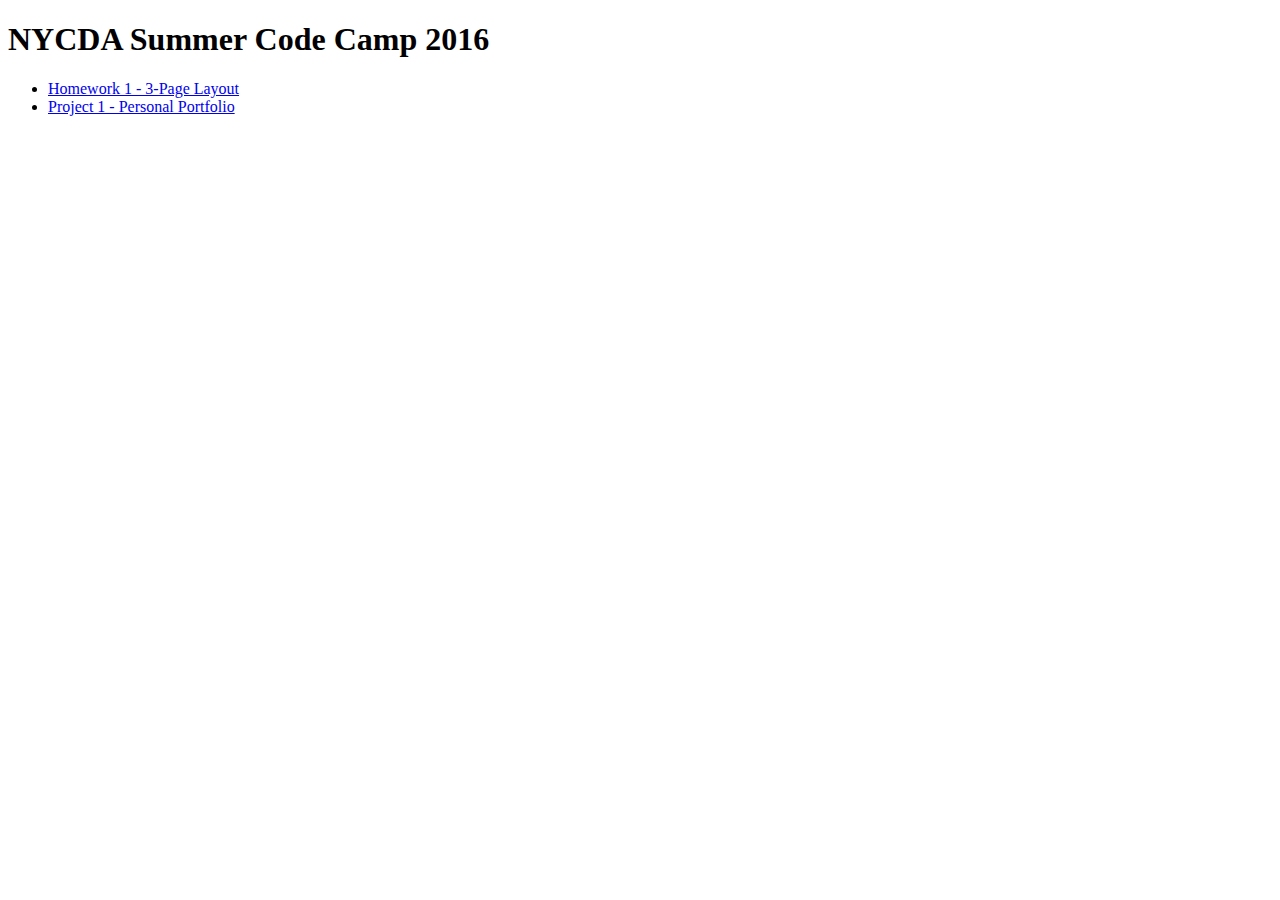
<file: index.html>
<!DOCTYPE html>
<html>
<head>
  <meta charset="UTF-8">
  <title>NYCDA Summer Code Camp 2016</title>
</head>
<body>
  <h1>NYCDA Summer Code Camp 2016</h1>

  <ul>
    <li><a href="hw01">Homework 1 - 3-Page Layout</a></li>
    <li><a href="p01">Project 1 - Personal Portfolio</a></li>
  </ul>
</body>
</html>
</file>
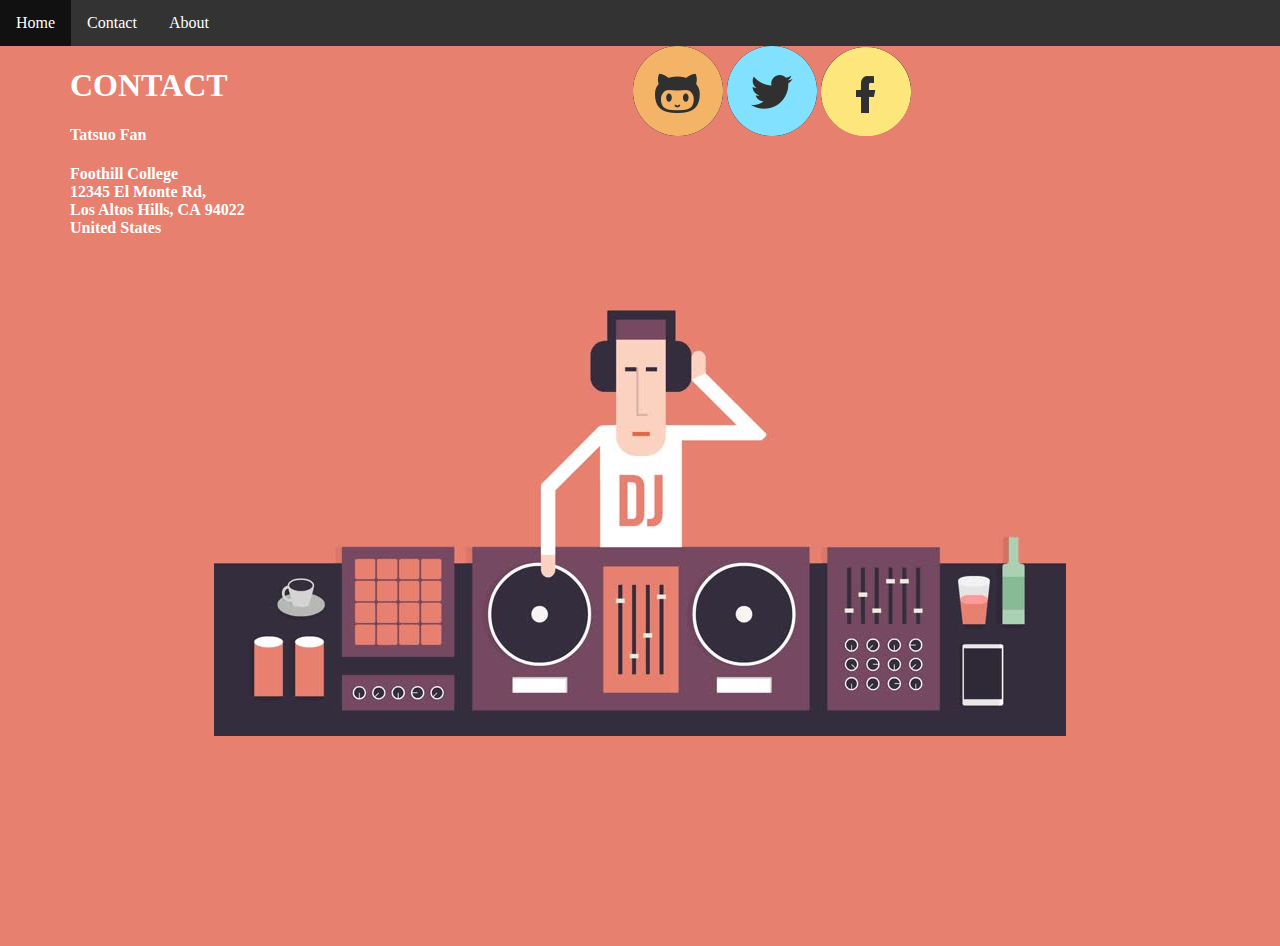
<file: Contact/index.html>
<!DOCTYPE html>
<html>
<head>
	<meta charset="utf-8">
	<meta http-equiv="X-UA-Compatible" content="IE=edge">
	<title></title>
	<link rel="stylesheet" href="default.css">
</head>
<body>
	<header>
		<nav>		
			<ul>
			  <li><a href="../index.html">Home</a></li>
<!-- 			  <li><a href="Contact/index.html">News</a></li> -->
			  <li><a>Contact</a></li>
			  <li><a href="../About/index.html">About</a></li>
			</ul>
		</nav>
	</header>


	<div id="image">

		<!-- <img src="../img/DJ2.jpg"> -->
		
		<div id="info">
			
			<h1>CONTACT</h1>
			<h4>Tatsuo&nbsp;Fan</h4>
			<h4>Foothill&nbsp;College
			<br>12345&nbsp;El&nbsp;Monte&nbsp;Rd,&nbsp;<br>Los Altos&nbsp;Hills,&nbsp;CA&nbsp;94022
			<br> United&nbsp;States</h4>

		</div>

		<div id="socialmedia">
			<a onclick="window.open(this.href,'_blank');return false;" href="https://github.com/Tattz1024"　target="_blank"><img src="../img/githublogo.png"></a>
			<a onclick="window.open(this.href,'_blank');return false;" href="https://twitter.com"　><img src="../img/twitterlogo.png" /></a>
			<a onclick="window.open(this.href,'_blank');return false;" href="http://facebook.com"　><img src="../img/facebooklogo.png">
		</div>

	</div>

	

	



</body>
</html>
</file>
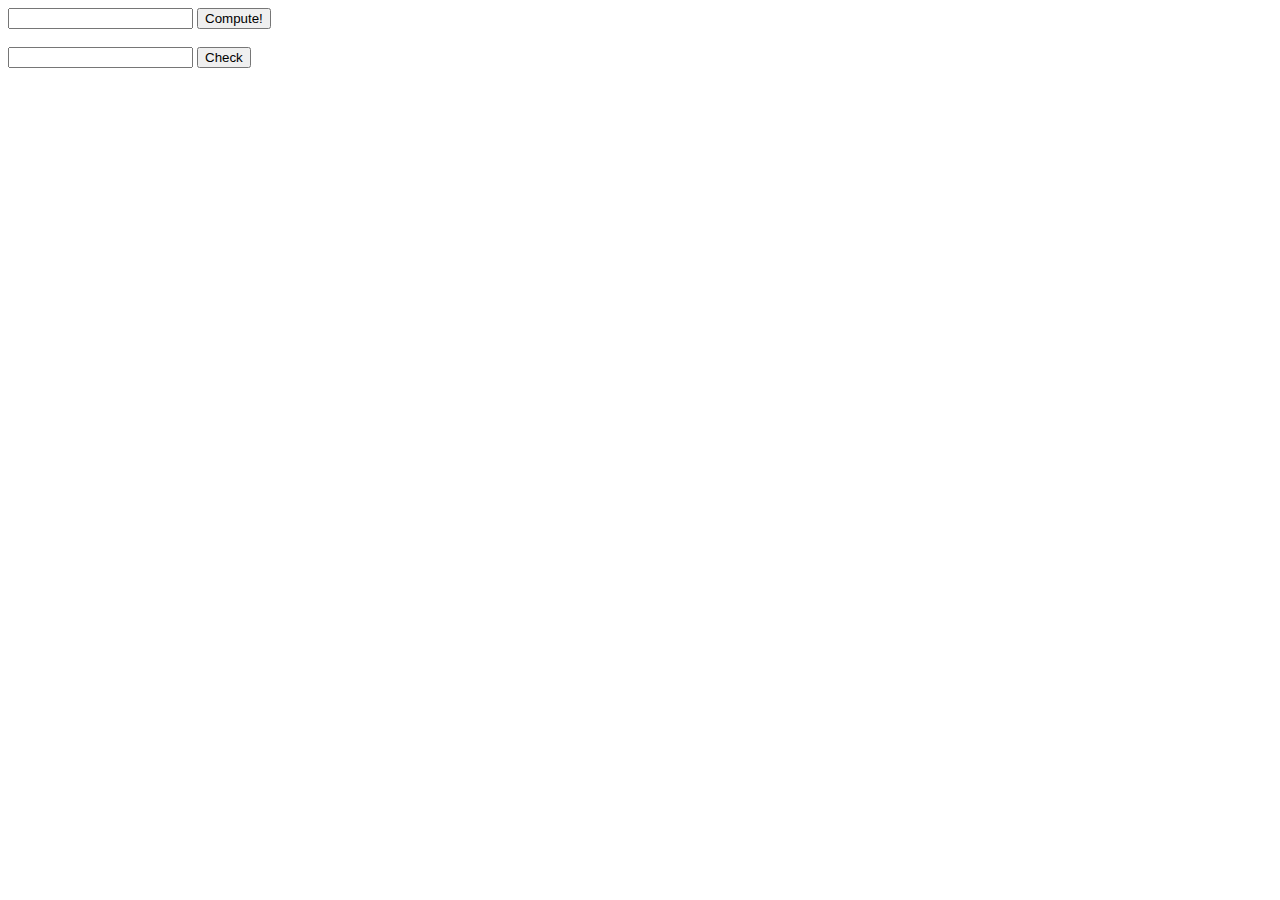
<file: hw/tFan_hw2/index.html>
<!DOCTYPE html>
<html>
<head>
	<meta charset="utf-8">
	<meta http-equiv="X-UA-Compatible" content="IE=edge">
	<title></title>
	<link rel="stylesheet" href="">
	<script src="main.js" type="text/javascript" charset="utf-8" async defer></script>
	<script src="https://code.jquery.com/jquery-2.2.4.js"></script>
</head>
<body>
	
	<input id="userNum"/>
	<button id = calculator>Compute!</button>

	<br>
	<br>

	<input id="string" />
	<button id = "textChecker">Check</button>

	
</body>
</html>
</file>
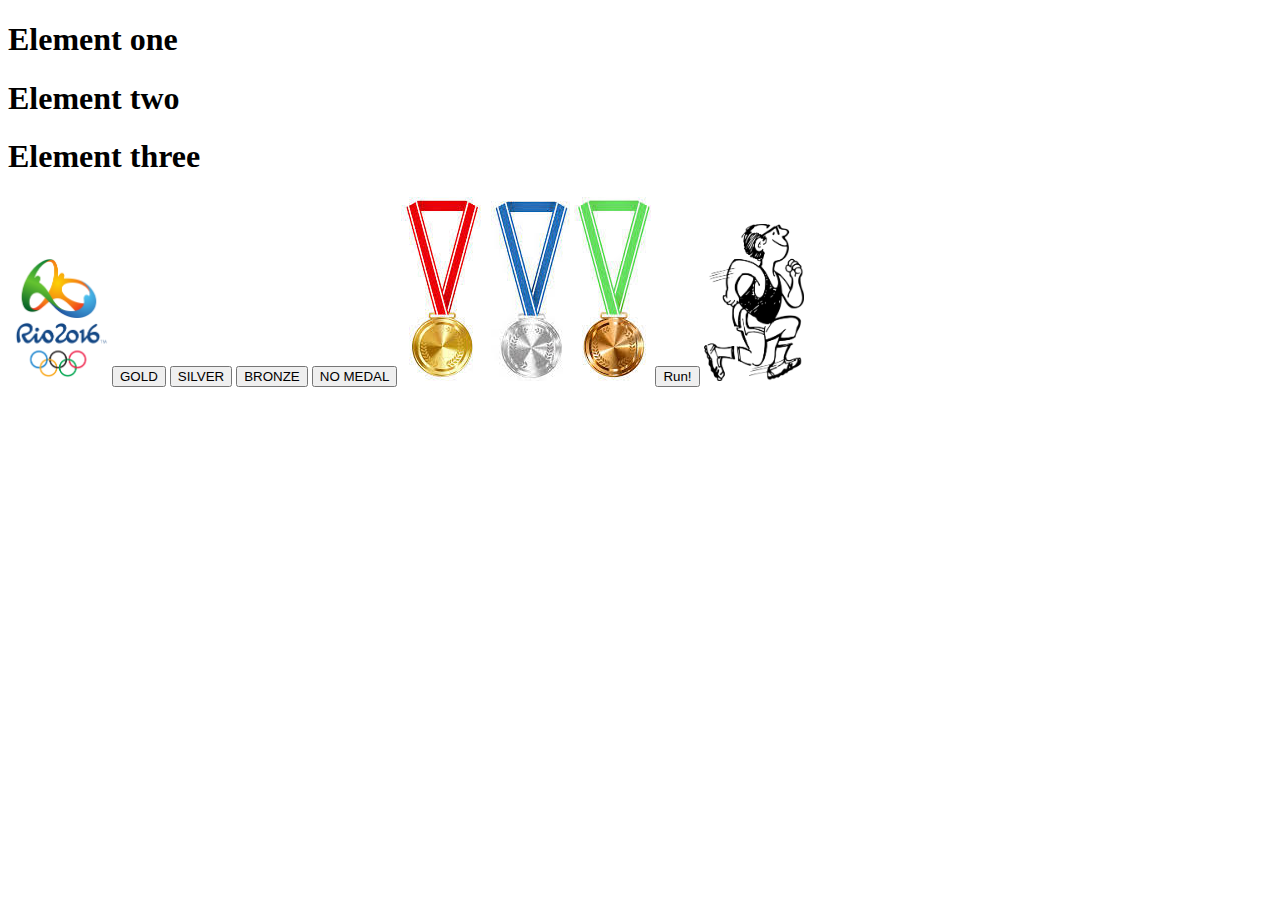
<file: hw/tFan_hw3/index.html>
<!DOCTYPE html>
<html>
<head>
	<meta charset="utf-8">
	<meta http-equiv="X-UA-Compatible" content="IE=edge">
	<title></title>
	
	<link rel="stylesheet" href="">
	<script src="jquery.min.js"></script>
	<script src="application.js" type="text/javascript" charset="utf-8" async defer></script>
	
</head>
<body>

	<h1 id="colorChange">Element one</h1>
	<h1 id="hide">Element two</h1>
	<h1 id="show">Element three</h1>
	<img class="image" src="olympic.png" width="100px">
	
	<button id="fadeIn" name="gold">GOLD</button>
	<button id="fadeIn" name="silver">SILVER</button>
	<button id="fadeIn" name="bronze">BRONZE</button>
	<button id="fadeOut" name="noMedal">NO MEDAL</button>

	<img id="gold" class="medal" src="gold.jpeg">
	<img id="silver" class="medal" src="silver.jpeg">
	<img id="bronze" class="medal" src="bronz.jpeg">

	<button id="run">Run!</button>
	<img id="runner" src="running.png" width=100px>

	
</body>
</html>
</file>
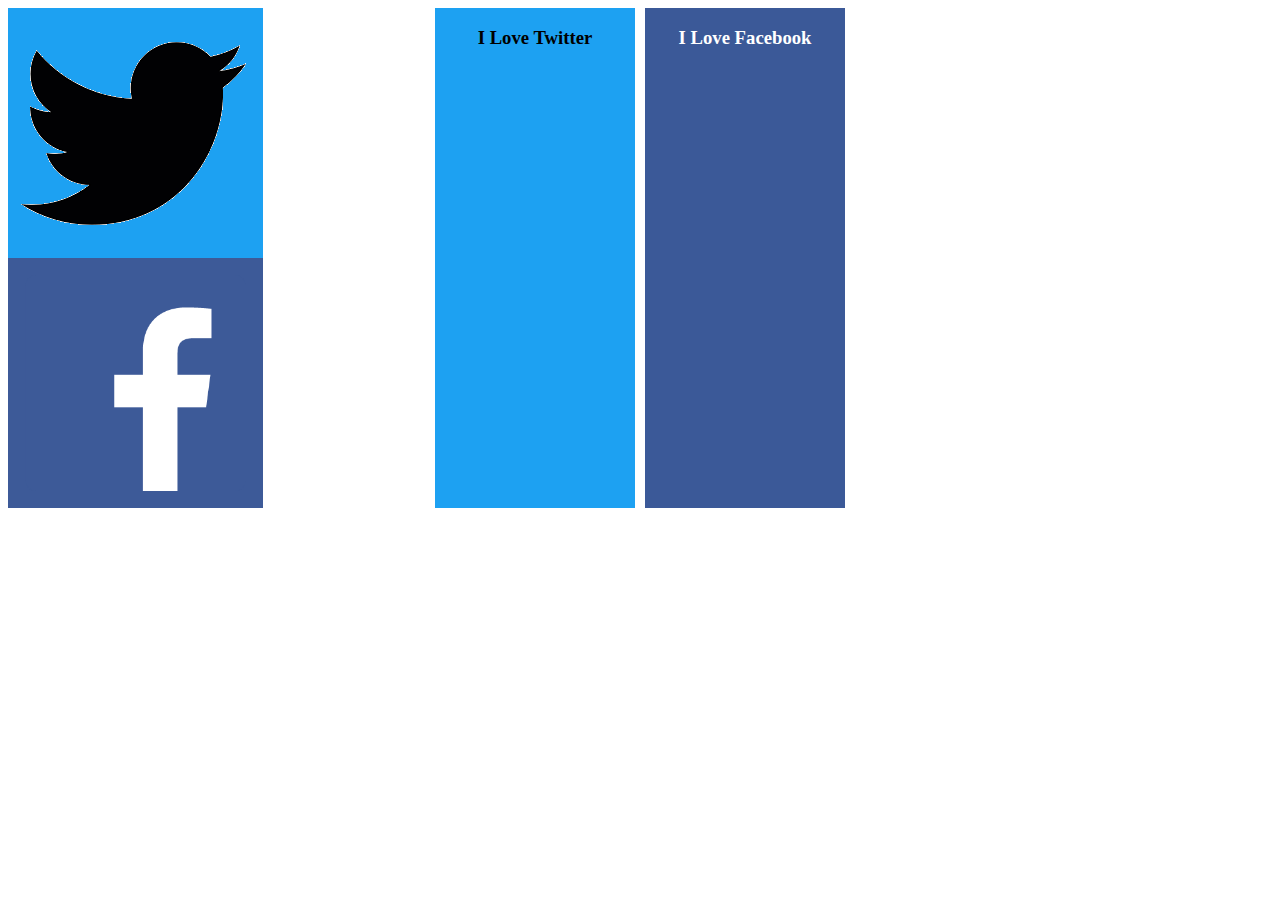
<file: hw01/one.html>
<!DOCTYPE html>
<html>
<head>
	<meta charset="utf-8">
	<title>Homework 1</title>
	<link rel="stylesheet" href="one.css">
</head>
<body>
		
		<div id="boxContainer">

			<div class="box twitter"><h3>I Love Twitter</h3></div>

			<div class="box facebook"><h3>I Love Facebook</h3></div>

		</div>

		<div id="mediabar">

			<div class="icon twitter"><a href="https://twitter.com" target="_blank"><img src="twitter.gif" /></a></div>
			<div class="icon facebook"><a href="http://facebook.com"　target="_blank"><img src="facebook.png" width = 255 height= 250/></a></div>

		</div>


</body>
</html>
</file>
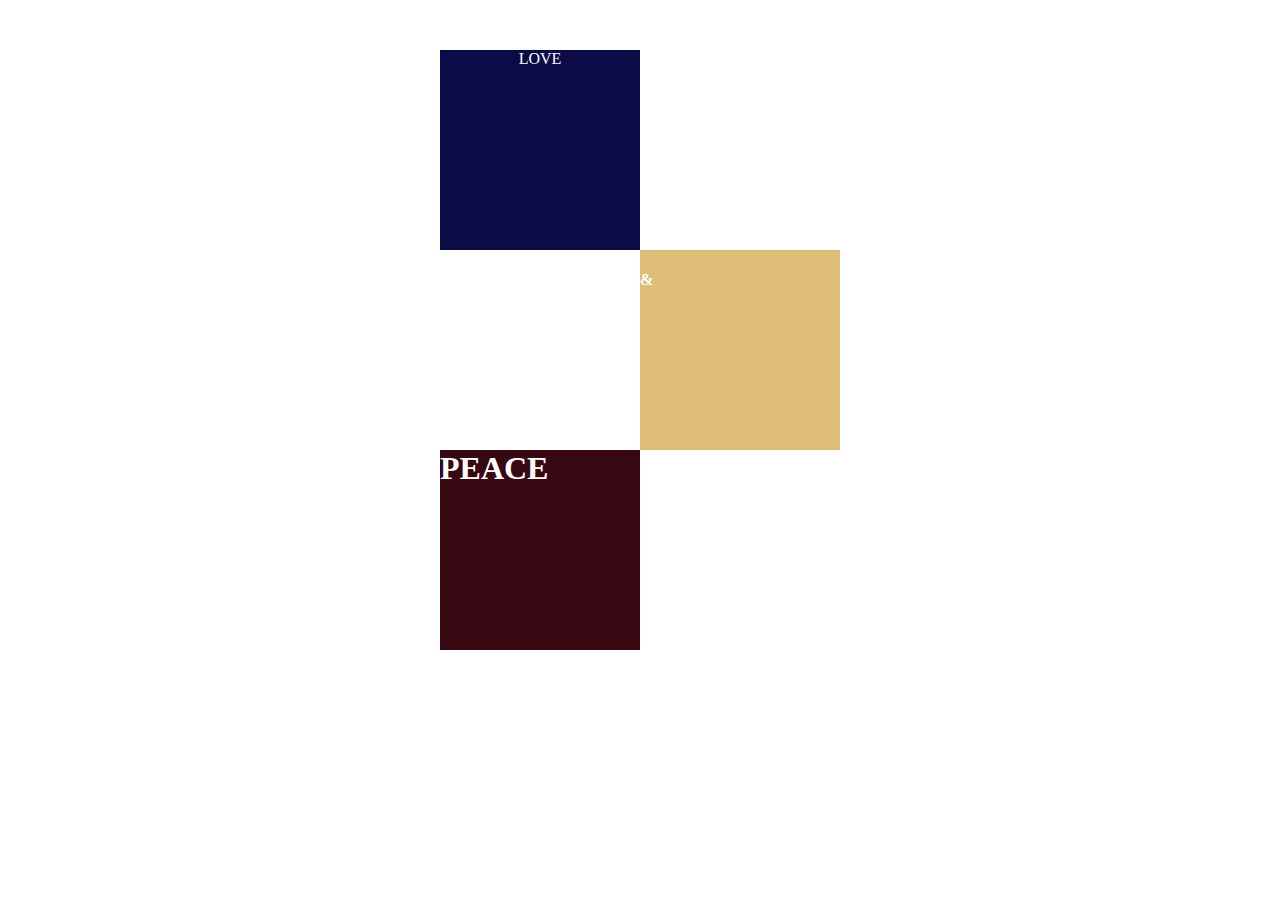
<file: hw01/two.html>
<!DOCTYPE html>
<html>
<head>
	<meta charset="utf-8">
	<meta http-equiv="X-UA-Compatible" content="IE=edge">
	<title>Homework 2</title>
	<link rel="stylesheet" href="two.css">
</head>
<body>
	
	<div id="wrapper">

		<div class="box blue">
			<p>LOVE</p>
		
		</div>
		
		<div class="box yellow">
			<h4>&amp;</h4>
		</div>

		<div class="box red">
			<h1>PEACE</h1>
		</div>

	</div>
	
</body>
</html>
</file>
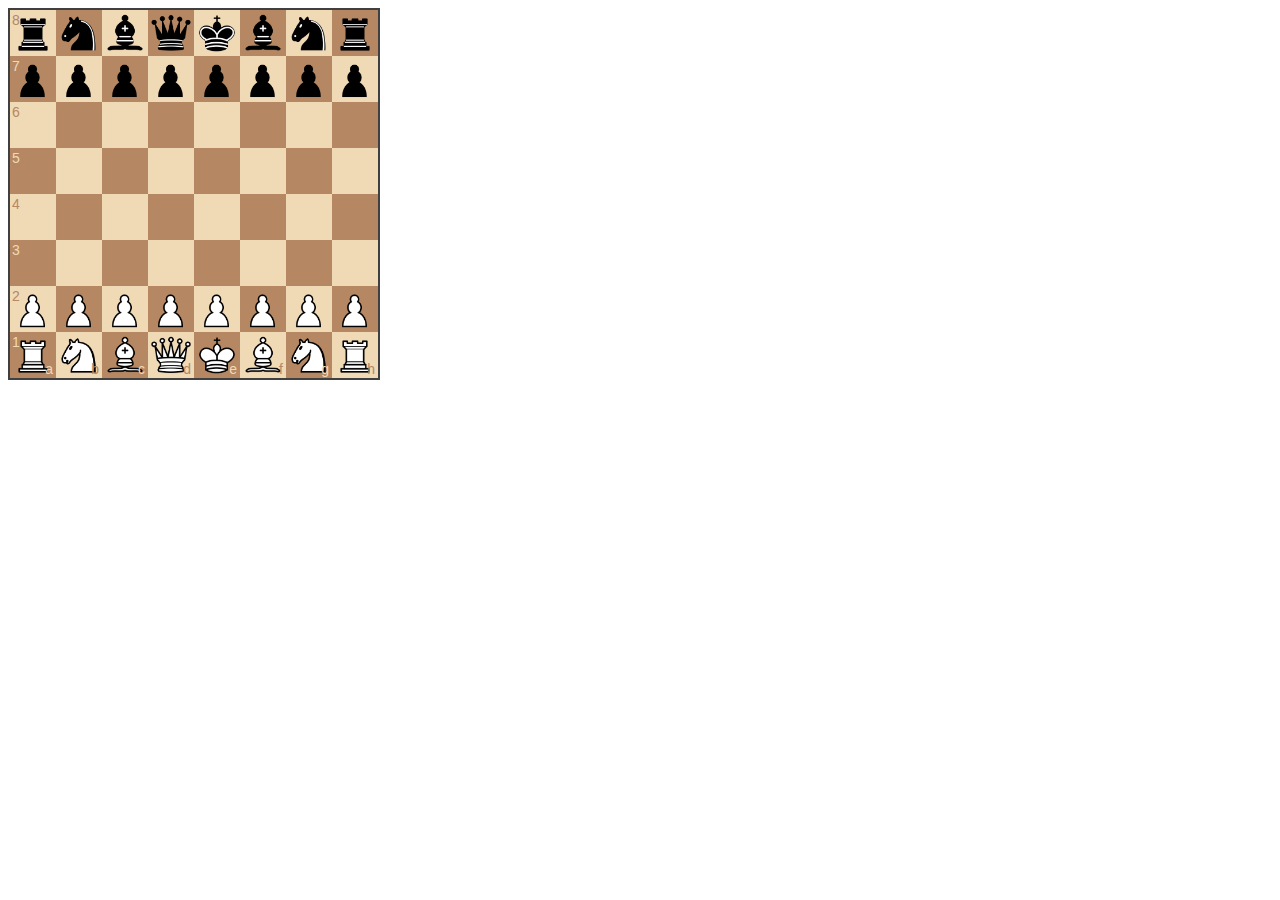
<file: chess/chessboardjs-0.3.0/chess-source.html>
<!DOCTYPE html>
<html>
<head>
	<meta charset="utf-8">
	<meta http-equiv="X-UA-Compatible" content="IE=edge">
	<title>Chess</title>
	<link rel="stylesheet" href="css/chessboard-0.3.0.css">
	<script src="https://ajax.googleapis.com/ajax/libs/jquery/1.12.4/jquery.min.js"></script>	
	<script src="js/chessboard-0.3.0.min.js" type="text/javascript" charset="utf-8" async defer></script>
	<script src="application.js" type="text/javascript" charset="utf-8" async defer></script>

	
	</head>
<body>
	
	<div id="board1" style="width: 375px"></div>




</body>
</html>
</file>
<file: Contact/default.css>
body, html {
    margin:0 auto;
    height:100%;
    background-color:#333333;
}

ul {
    /*position: fixed;
    top: 0;
    width: 100%;*/
    list-style-type: none;
    margin: 0;
    padding: 0;
    overflow: hidden;
    background-color: #333;
}

li {
    float: left;
}

li a {
    display: block;
    color: white;
    text-align: center;
    padding: 14px 16px;
    text-decoration: none;
}

/* Change the link color to #111 (black) on hover */
li a:hover {
    background-color: #111;
}

#image {
    /*width:100%;*/
    height:100%;
    margin: 0 auto;
    text-align: center;
    vertical-align: middle;
    padding-right:120px;
    background-color:#E7806F;
    background-image: url("../img/DJ2.jpg");
    background-repeat: no-repeat;
    background-position: center;

    /*position: relative;*/
   

}

#image img {
    /*position: relative;*/
}

#info 
{
    float:left;
    width: 30vw;
    text-align:left;
}

#info h1, h4 {
    /*text-align:left;*/
    padding-left: 70px;

    
}

h1, h4 {
    color:white;
}

}
</file>
<file: hw01/one.css>
#boxContainer {
	margin: 0 auto;
	width: 410px;
}

.box {
	text-align: center;	
	float: left;

}

.box.twitter {
	width: 200px;
	height: 500px;
	margin-right: 10px;
	background-color: #1DA1F2;
	

}

.box.facebook {
	width: 200px;
	height: 500px;
	background-color: #3B5998;
}

.box.facebook h3 {
	color: white;
}

#mediabar {
	width: 255px;
	height: 500px;
	background-color: black;
	position: absolute;
	
}

.icon {
	float: left;
}


.icon.twitter {
	width: 255px;
	height: 250px;
	background-color: #1DA1F2;
	position: relative;
	
}

.icon.twitter img {
	position: relative;
	margin-left: 13px;
	margin-top: 13px;
}

.icon.facebook {
	width: 255px;
	height: 250px;
	background-color: #3D5A98;
	
	

}
</file>
<file: hw01/two.css>
#wrapper {

	width: 400px;
	margin: 0 auto;
	
}

.box {
	width: 200px;
	height: 200px;

}

.box.blue {
	background-color: #0B0C47;
	margin-top: 50px;
	
}

.box.blue p {
	text-align: center;
	color: white;
}

.box.yellow {
	background-color: #DEBD76;
	float: right;
}

.box.yellow h4 {
	color: white;
}

.box.red {
	background-color: #370712;
	clear: both;
}

.box.red h1 {
	color: white;
}
</file>
<file: chess/chessboardjs-0.3.0/css/chessboard-0.3.0.css>
/*!
 * chessboard.js v0.3.0
 *
 * Copyright 2013 Chris Oakman
 * Released under the MIT license
 * https://github.com/oakmac/chessboardjs/blob/master/LICENSE
 *
 * Date: 10 Aug 2013
 */

/* clearfix */
.clearfix-7da63 {
  clear: both;
}

/* board */
.board-b72b1 {
  border: 2px solid #404040;
  -moz-box-sizing: content-box;
  box-sizing: content-box;
}

/* square */
.square-55d63 {
  float: left;
  position: relative;

  /* disable any native browser highlighting */
  -webkit-touch-callout: none;
    -webkit-user-select: none;
     -khtml-user-select: none;
       -moz-user-select: none;
        -ms-user-select: none;
            user-select: none;
}

/* white square */
.white-1e1d7 {
  background-color: #f0d9b5;
  color: #b58863;
}

/* black square */
.black-3c85d {
  background-color: #b58863;
  color: #f0d9b5;
}

/* highlighted square */
.highlight1-32417, .highlight2-9c5d2 {
  -webkit-box-shadow: inset 0 0 3px 3px yellow;
  -moz-box-shadow: inset 0 0 3px 3px yellow;
  box-shadow: inset 0 0 3px 3px yellow;
}

/* notation */
.notation-322f9 {
  cursor: default;
  font-family: "Helvetica Neue", Helvetica, Arial, sans-serif;
  font-size: 14px;
  position: absolute;
}
.alpha-d2270 {
  bottom: 1px;
  right: 3px;
}
.numeric-fc462 {
  top: 2px;
  left: 2px;
}
</file>
